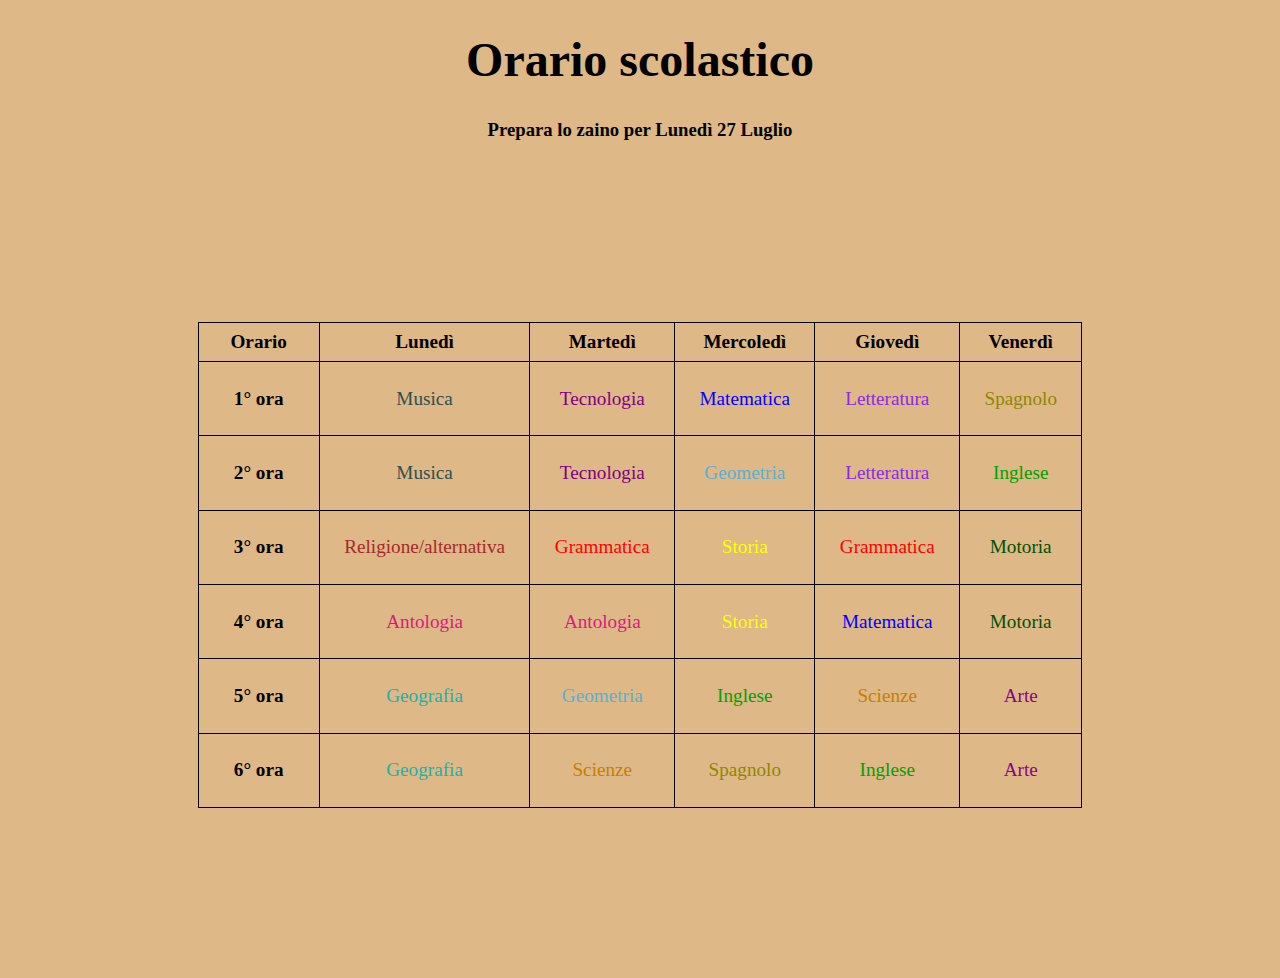
<file: index.html>
<!DOCTYPE html>
<html lang="it">
<head>
    <meta charset="UTF-8">
    <meta name="viewport" content="width=device-width, initial-scale=1.0">
    <meta http-equiv="refresh" content="0; url=src/index.html">
    <title>OrarioScolastico</title>
</head>
<body>
    <p>Se non vieni reindirizzato automaticamente, <a href="src/index.html">clicca qui</a>.</p>
</body>
</html>
</file>
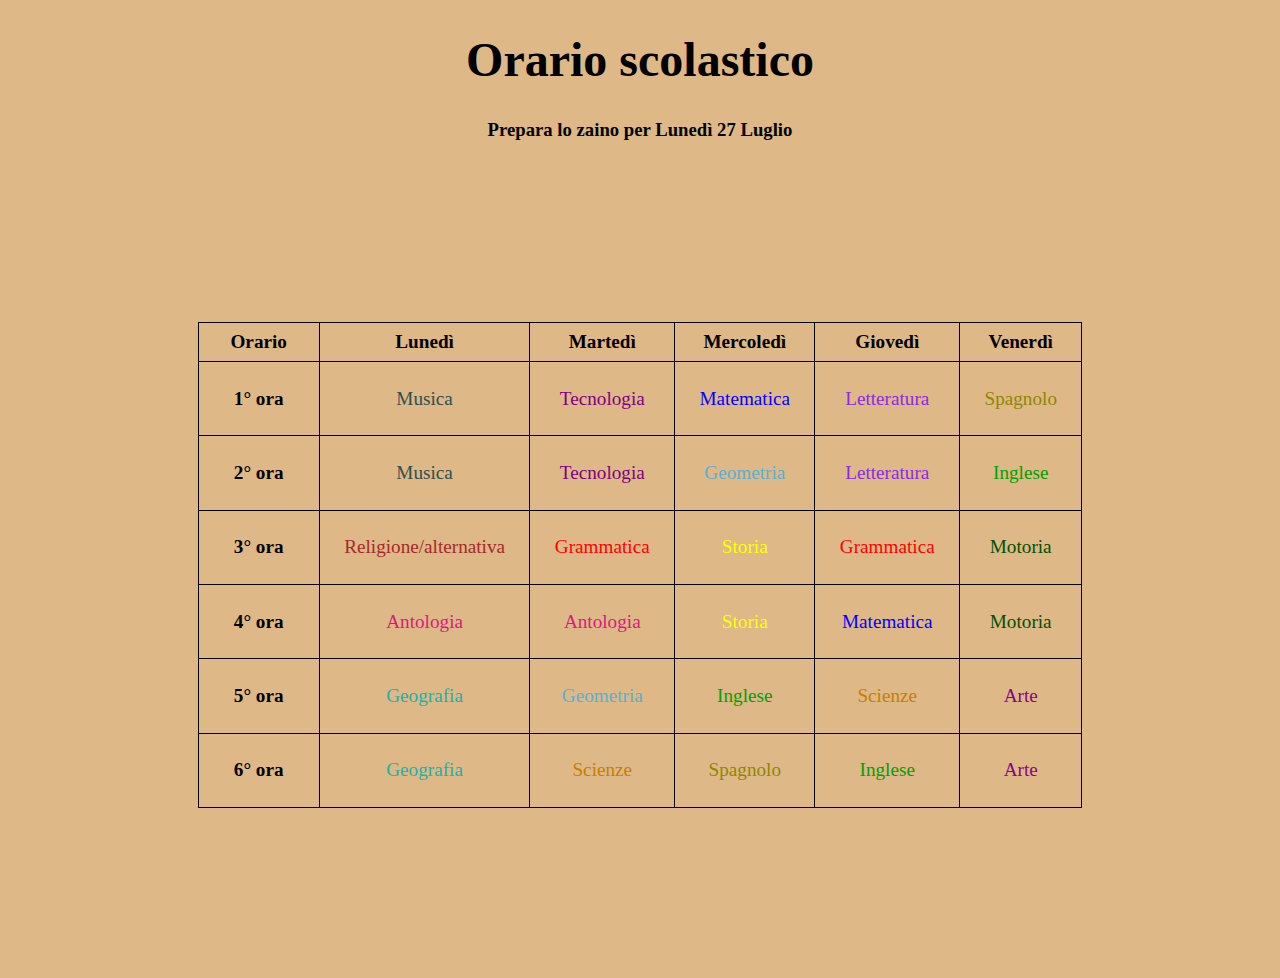
<file: src/index.html>
<!DOCTYPE html>
<html lang="it">

<head>
  <meta charset="UTF-8" />
  <meta name="viewport" content="width=device-width, initial-scale=1.0" />
  <link rel="stylesheet" href="style.css">
  <link rel="icon" href="./assets/favicon.ico">
  <title>Orario scolastico</title>
</head>

<body>
  <h1 class="title">Orario scolastico</h1>
  <h3 style="text-align: center;">Prepara lo zaino per <span class="tomorrow_word">domani, </span><span class="date"></span></h3>
  <div class="table-container">
    <table id="orario-table">
      <thead>
        <tr>
          <th>Orario</th>
          <th>Lunedì</th>
          <th>Martedì</th>
          <th>Mercoledì</th>
          <th>Giovedì</th>
          <th>Venerdì</th>
        </tr>
      </thead>
      <tbody>
        <tr>
          <th>1° ora</th>
          <td>Musica</td>
          <td>Tecnologia</td>
          <td>Matematica</td>
          <td>Letteratura</td>
          <td>Spagnolo</td>
        </tr>
        <tr>
          <th>2° ora</th>
          <td>Musica</td>
          <td>Tecnologia</td>
          <td>Geometria</td>
          <td>Letteratura</td>
          <td>Inglese</td>
        </tr>
        <tr>
          <th>3° ora</th>
          <td>Religione/alternativa</td>
          <td>Grammatica</td>
          <td>Storia</td>
          <td>Grammatica</td>
          <td>Motoria</td>
        </tr>
        <tr>
          <th>4° ora</th>
          <td>Antologia</td>
          <td>Antologia</td>
          <td>Storia</td>
          <td>Matematica</td>
          <td>Motoria</td>
        </tr>
        <tr>
          <th>5° ora</th>
          <td>Geografia</td>
          <td>Geometria</td>
          <td>Inglese</td>
          <td>Scienze</td>
          <td>Arte</td>
        </tr>
        <tr>
          <th>6° ora</th>
          <td>Geografia</td>
          <td>Scienze</td>
          <td>Spagnolo</td>
          <td>Inglese</td>
          <td>Arte</td>
        </tr>
      </tbody>
    </table>
  </div>
  <script src="script.js"></script>
</body>

</html>
</file>
<file: src/style.css>
body {
  background-color: burlywood;
}

th,
td {
  border: 1px solid black;
  padding: 8px;
  font-size: larger;
  text-align: center;
  height: 10%;
  width: 10%;
}

table {
  border-collapse: collapse;
  height: 60%;
  width: 70%;
}

.table-container {
  display: flex;
  justify-content: center; /* Centra orizzontalmente */
  align-items: center; /* Centra verticalmente */
  height: 90vh;
}

.title {
  text-align: center;
  font-size: 300%;
}

/* Classi dei colori */

.inglese-color {
  color: rgb(0, 161, 0);
}

.storia-color {
  color: yellow;
}

.scienze-color {
  color: rgb(197, 128, 0);
}

.tecnologia-color {
  color: purple;
}

.religione_alternativa-color {
  color: brown;
}

.grammatica-color {
  color: red;
}

.geometria-color {
  color: rgb(90, 177, 211);
}

.antologia-color {
  color: rgb(218, 24, 127);
}

.matematica-color {
  color: blue;
}

.geografia-color {
  color: lightseagreen;
}

.letteratura-color {
  color: blueviolet;
}

.motoria-color {
  color: rgb(1, 80, 1);
}

.musica-color {
  color: darkslategrey;
}

.spagnolo-color {
  color: rgb(143, 134, 5);
}

.arte-color {
  color: darkmagenta;
}

.default-color {
  color: black;
}
</file>
